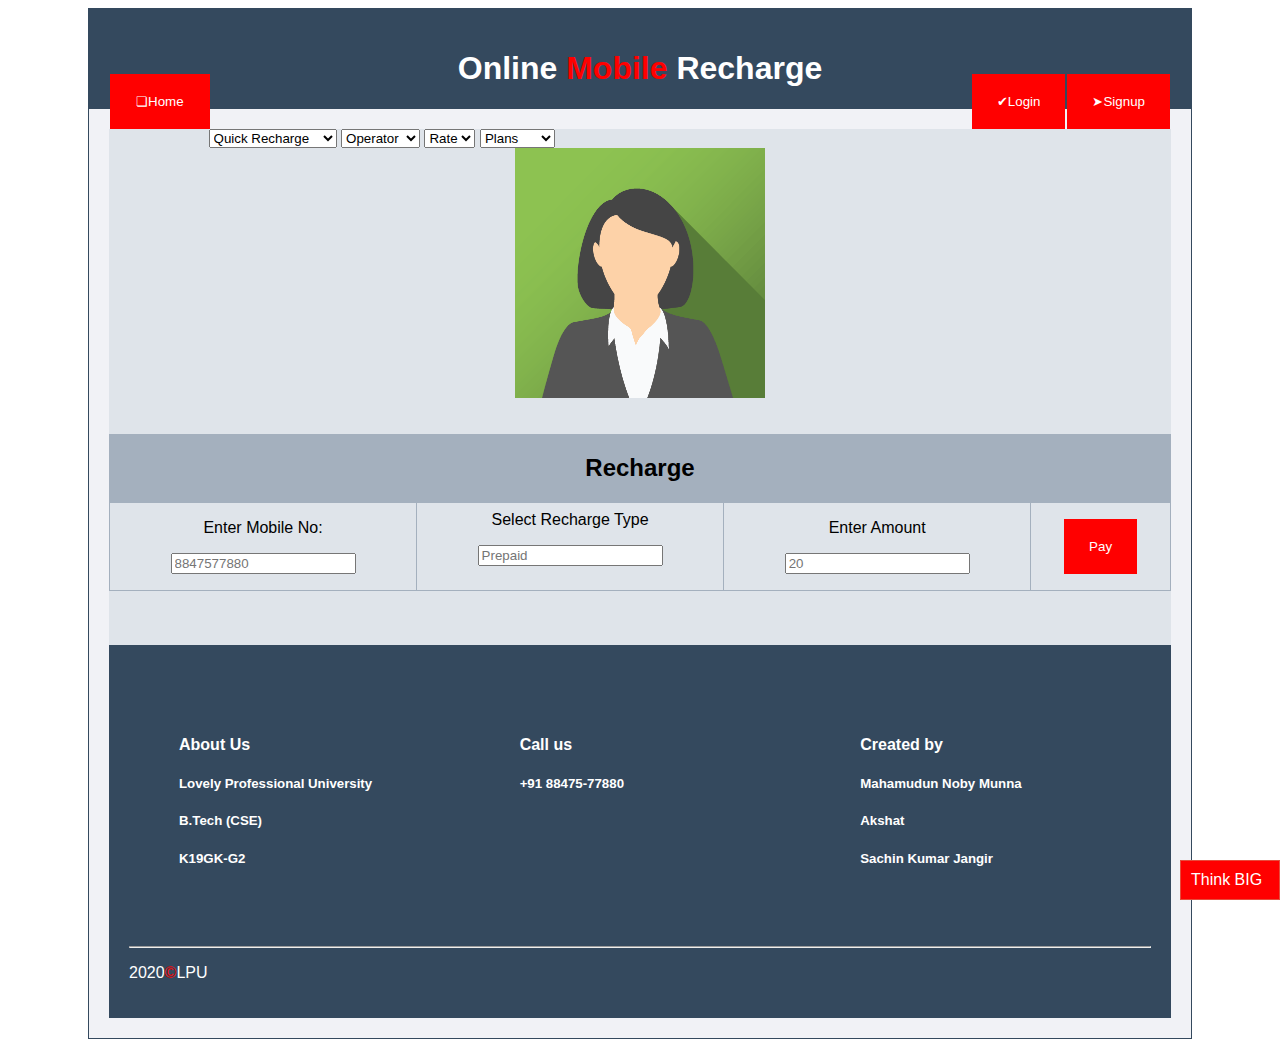
<file: Web Project/index.html>
<html>

<head>
    <title>Mobile-Recharge</title>
    <link rel="stylesheet" href="styles.css">
    <link rel="stylesheet" href="loginsignup.css">
    <meta name="viewport" content="width=device-width, initial-scale=1">
<link rel="shortcut icon" href="akshatr.jpg"></link>
</head>

<body>
    <div class="coverbody">

        <div class="header">
            <center>
                <h1>Online <font color="red">Mobile</font> Recharge</h1>
            </center>
        </div>

        <div class="navbarfrist">
            <div class="topnav-left">
                <button onclick "index.html"><span>&#10063;</span>Home</button>
            </div>

            <div class="topnav-right">
                <button onclick="document.getElementById('id02').style.display='block'" style="width:auto;"><span>&#10148;</span>Signup</button>
                <div id="id02" class="modal">

                    <form class="modal-content animate" action="action_signup.html" method="post">
                        <div class="imgcontainer">
                            <span onclick="document.getElementById('id02').style.display='none'" class="close" title="Close Modal">&times;</span>
                        </div>

                        <div class="container">
                            <h1>Sign Up</h1>
                            <p>Please fill in this form to create an account.</p>
                            <hr>

                            <label for="email"><b>Email</b></label>
                            <input type="text" placeholder="Enter Email" name="email" required>

                            <label for="psw"><b>Password</b></label>
                            <input type="password" placeholder="Enter Password" name="psw" required>

                            <label for="psw-repeat"><b>Repeat Password</b></label>
                            <input type="password" placeholder="Repeat Password" name="psw-repeat" required>

                            <div class="clearfix">
                                <button onclick="myFunction(1)">Sign Up</a> </button>
                            </div>

                        </div>
                    </form>
                </div>
            </div>

            <div class="topnav-right">
                <button onclick="document.getElementById('id01').style.display='block'" style="width:auto;"><span>&#10004;</span>Login</button>

                <div id="id01" class="modal">

                    <form class="modal-content animate" action="action_login.html" method="post">
                        <div class="imgcontainer">
                            <span onclick="document.getElementById('id01').style.display='none'" class="close" title="Close Modal">&times;</span>
                            <img src="img_avatar2.png" alt="Avatar" class="avatar">
                        </div>

                        <div class="container">
                            <label for="uname"><b>Username</b></label>
                            <input type="text" placeholder="Enter Username" name="uname" required>

                            <label for="psw"><b>Password</b></label>
                            <input type="password" placeholder="Enter Password" name="psw" required>

                            <input type="checkbox" checked="checked" name="remember"> Remember me

                            <button onclick="myFunction(2)">Log In</button>
                            <a href="#">Forgot password?</a>
                        </div>
                    </form>
                </div>

            </div>
        </div>

        <div class="mainbody">
            <div class="topall">
		<div class="row">
<div class="col-md-4">
<select>
<option>Quick Recharge</option>
<option>Post paid</option>
<option>Pre paid</option>
<option>Post or pre</option>
<option>Special Recharge</option>
</select>
<select>
<option>Operator</option>
<option>Vodafone</option>
<option>Jio</option>
<option>Airtel</option>
<option>Idea</option>
</select>
<select>
<option>Rate</option>
<option>100</option>
<option>200</option>
<option>300</option>
<option>400</option>
</select>
<select>
<option>Plans</option>
<option>Talk time</option>
<option>Internet</option>
<option>IST</option>
<option>SMS</option>
</select>
  <center><img src="img_avatar2.png" alt="Profile-Picture" height="250" width="250"></center>
</div>
            </div>

            </br>
            </br>

            <table>
                <div class="topall">
                    <div class="navbar">
                        <h2><center>Recharge</center></h2>
                    </div>

                    <tr>
                        <td>
                            <center>
                                <p>Enter Mobile No:</p>
                                <input type="name" placeholder="8847577880" maxlength="10">
                                <center>
                        </td>

                        <td>
                            <center>
                                <p>Select Recharge Type</p>
                                <form action="/action_page.php">
                                    <input list="browsers" name="browser" placeholder="Prepaid">
                                    <datalist id="browsers">
                                        <option value="Postpaid">
                                            <option value="Prepaid">
                                                <option value="Pre Or Post">
                                                    <option value="Special Recharge">
                                    </datalist>
                                </form>
                                <center>
                        </td>

                        <td>
                            <center>
                                <p>Enter Amount</p>
                                <input type="name" placeholder="20">
                                <center>
                        </td>

                        <td>
                            <center>
                                <button onclick="document.getElementById('id03').style.display='block'" style="width:auto;">Pay</button>
                                <div id="id03" class="modal">

										<form class="modal-content animate" action="action_pay.html" method="post">
                                        <div class="imgcontainer">
                                            <span onclick="document.getElementById('id03').style.display='none'" class="close" title="Close Modal">&times;</span>
                                        </div>

                                        <div class="container">

                                            <label for="psw"><b>Agent Pin</b></label>
                                            <input type="password" placeholder="Pin" name="psw" required>
                                            <button onclick="myFunction(3)">Pay</button>
											<p id="demo"></p>
                                        </div>
                                </div>
                                <center>
                        </td>

                    </tr>

                </div>
            </table>

            </br>
            </br>
            </br>
        </div>

        <div class="footer">

            <div class="frl">
                <div class="fr-cr">
                    <h4><p>About Us</p></h4>
                    <h5><p>Lovely Professional University</p></h5>
                    <h5><p>B.Tech (CSE)</p></h5>
                    <h5> <p>K19GK-G2</p></h5>

                </div>

                <div class="fr-cr">
                    <h4><p>Call us</p></h4>
                    <h5>+91 88475-77880</h5>
                </div>

                <div class="fr-cr">
                    <h4><p>Created by</p></h4>
                    <h5><p>Mahamudun Noby Munna</p></h5>
                    <h5><p>Akshat</p></h5>
                    <h5><p>Sachin Kumar Jangir</p></h5>
                </div>
            </div>
            <hr>
            <p>
                <left>2020<font color="red">©</font>LPU</left>
            </p>

            <div class="fixed">Think BIG</div>
        </div>

    </div>

    <script>
        // Get the modal
        var modal = document.getElementById('id01');

        // When the user clicks anywhere outside of the modal, close it
        window.onclick = function(event) {
            if (event.target == modal) {
                modal.style.display = "none";
            }
        }
    </script>
    <script>
        // Get the modal
        var modal = document.getElementById('id02');

        // When the user clicks anywhere outside of the modal, close it
        window.onclick = function(event) {
            if (event.target == modal) {
                modal.style.display = "none";
            }
        }
    </script>
    <script>
        // Get the modal
        var modal = document.getElementById('id03');

        // When the user clicks anywhere outside of the modal, close it
        window.onclick = function(event) {
            if (event.target == modal) {
                modal.style.display = "none";
            }
        }
    </script>
	
<script>
function myFunction(1) {
  var txt;
  var r = confirm("Press a button");
  if (r == true) {
    txt = "Pay successful";
  } else {
    txt = "Pay unsuccessful";
  }
  document.getElementById("demo").innerHTML = txt;
}
<script>
function myFunction(2) {
  var txt;
  var r = confirm("Press a button");
  if (r == true) {
    txt = "Pay successful";
  } else {
    txt = "Pay unsuccessful";
  }
  document.getElementById("demo").innerHTML = txt;
}
<script>
function myFunction(3) {
  var txt;
  var r = confirm("Press a button");
  if (r == true) {
    txt = "Pay successful";
  } else {
    txt = "Pay unsuccessful";
  }
  document.getElementById("demo").innerHTML = txt;
}
</script>
</body>

</html>
</file>
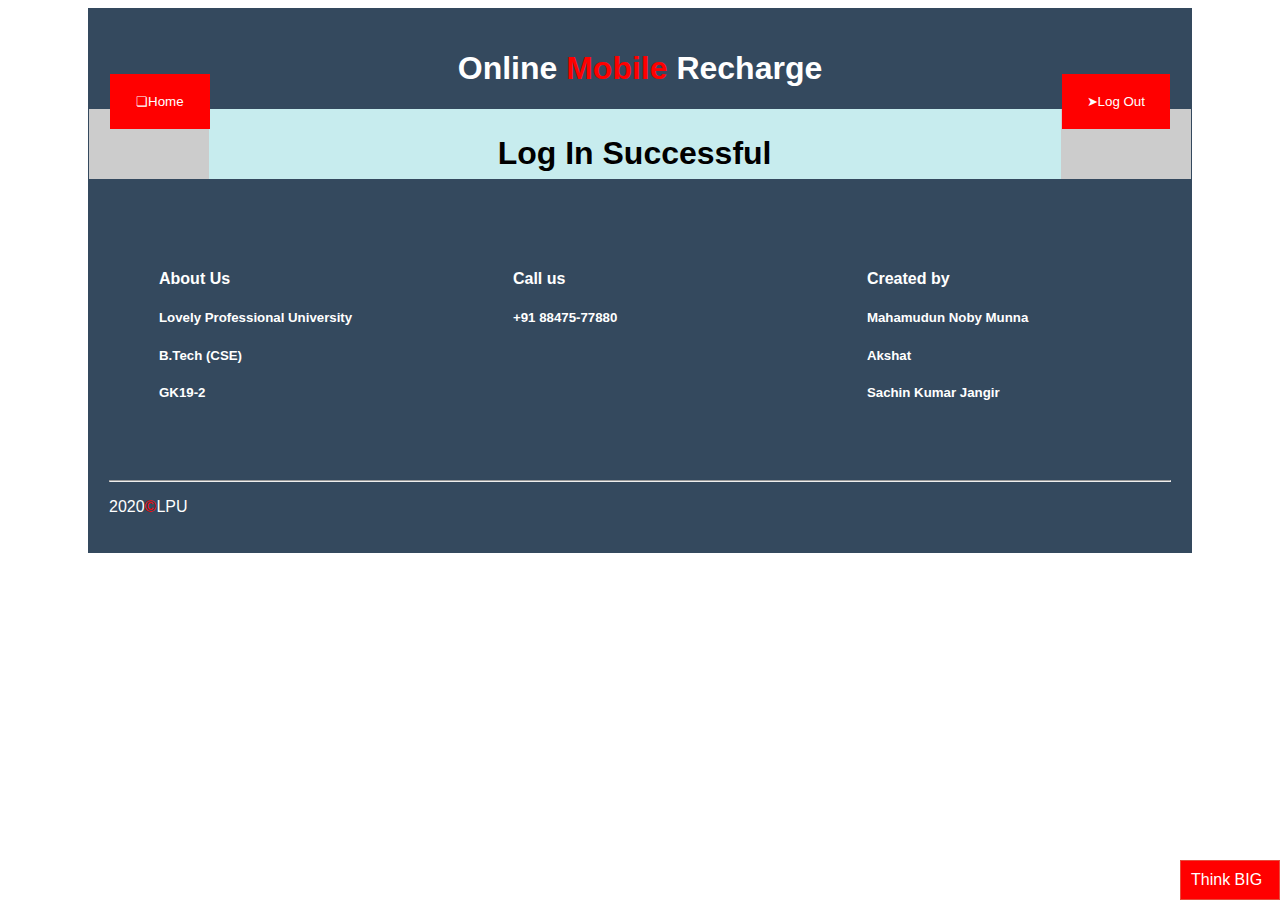
<file: Web Project/action_login.html>
<html>

<head>
    <title>Mobile-Recharge</title>
    <link rel="stylesheet" href="styles.css">
    <link rel="stylesheet" href="loginsignup.css">
    <meta name="viewport" content="width=device-width, initial-scale=1">
</head>

<body>
    <div class="coverbody">

        <div class="header">
            <center>
                <h1>Online <font color="red">Mobile</font> Recharge</h1>
            </center>
        </div>

        <div class="navbarfrist">
            <div class="topnav-left">
                <a href="index.html"><button onclick "index.html"><span>&#10063;</span>Home</button></a>
            </div>

            <div class="topnav-right">
                <a href="index.html"><button onclick="index.html" style="width:auto;"><span>&#10148;</span>Log Out</button></a>
            </div>

         
        </div>

        
		
		<div class="lsp"><center><h1>Log In Successful</h1></center></div>
		

        <div class="footer">

            <div class="frl">
                <div class="fr-cr">
                    <h4><p>About Us</p></h4>
                    <h5><p>Lovely Professional University</p></h5>
                    <h5><p>B.Tech (CSE)</p></h5>
                    <h5> <p>GK19-2</p></h5>

                </div>

                <div class="fr-cr">
                    <h4><p>Call us</p></h4>
                    <h5>+91 88475-77880</h5>
                </div>

                <div class="fr-cr">
                    <h4><p>Created by</p></h4>
                    <h5><p>Mahamudun Noby Munna</p></h5>
                    <h5><p>Akshat</p></h5>
                    <h5><p>Sachin Kumar Jangir</p></h5>
                </div>
            </div>
            <hr>
            <p>
                <left>2020<font color="red">©</font>LPU</left>
            </p>

            <div class="fixed">Think BIG</div>
        </div>

    </div>

    <script>
        // Get the modal
        var modal = document.getElementById('id01');

        // When the user clicks anywhere outside of the modal, close it
        window.onclick = function(event) {
            if (event.target == modal) {
                modal.style.display = "none";
            }
        }
    </script>

	
<script>
function myFunction(1) {
  var txt;
  var r = confirm("Press a button");
  if (r == true) {
    txt = "Pay successful";
  } else {
    txt = "Pay unsuccessful";
  }
  document.getElementById("demo").innerHTML = txt;
}
</body>

</html>
</file>
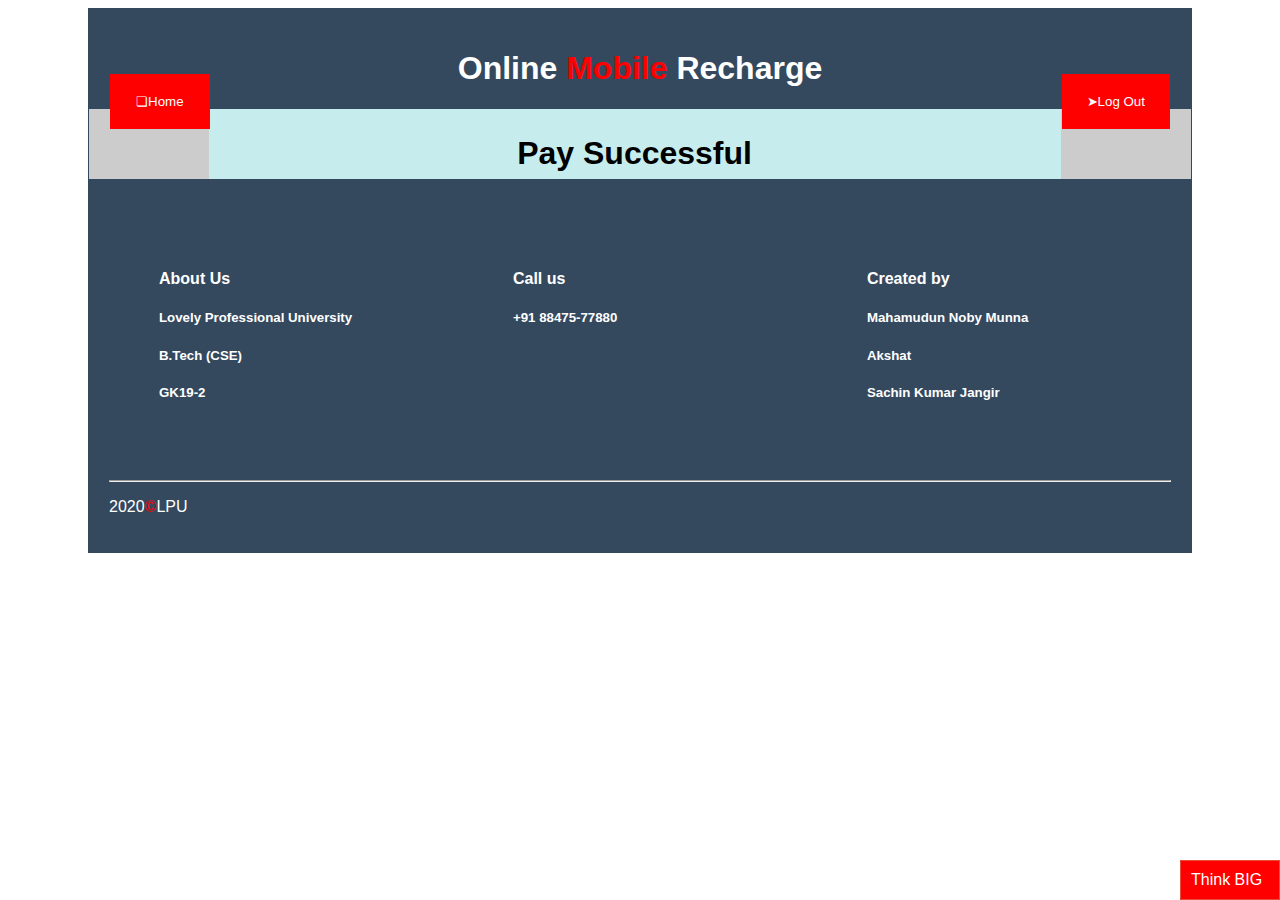
<file: Web Project/action_pay.html>
<html>

<head>
    <title>Mobile-Recharge</title>
    <link rel="stylesheet" href="styles.css">
    <link rel="stylesheet" href="loginsignup.css">
    <meta name="viewport" content="width=device-width, initial-scale=1">
</head>

<body>
    <div class="coverbody">

        <div class="header">
            <center>
                <h1>Online <font color="red">Mobile</font> Recharge</h1>
            </center>
        </div>

        <div class="navbarfrist">
            <div class="topnav-left">
               <a href="index.html"> <button onclick "index.html"><span>&#10063;</span>Home</button></a>
            </div>

            <div class="topnav-right">
                <a href="index.html"><button onclick="index.html" style="width:auto;"><span>&#10148;</span>Log Out</button></a>
            </div>

         
        </div>

        
		
		<div class="lsp"><center><h1>Pay Successful</h1></center></div>
		

        <div class="footer">

            <div class="frl">
                <div class="fr-cr">
                    <h4><p>About Us</p></h4>
                    <h5><p>Lovely Professional University</p></h5>
                    <h5><p>B.Tech (CSE)</p></h5>
                    <h5> <p>GK19-2</p></h5>

                </div>

                <div class="fr-cr">
                    <h4><p>Call us</p></h4>
                    <h5>+91 88475-77880</h5>
                </div>

                <div class="fr-cr">
                    <h4><p>Created by</p></h4>
                    <h5><p>Mahamudun Noby Munna</p></h5>
                    <h5><p>Akshat</p></h5>
                    <h5><p>Sachin Kumar Jangir</p></h5>
                </div>
            </div>
            <hr>
            <p>
                <left>2020<font color="red">©</font>LPU</left>
            </p>

            <div class="fixed">Think BIG</div>
        </div>

    </div>

    <script>
        // Get the modal
        var modal = document.getElementById('id01');

        // When the user clicks anywhere outside of the modal, close it
        window.onclick = function(event) {
            if (event.target == modal) {
                modal.style.display = "none";
            }
        }
    </script>

	
<script>
function myFunction(1) {
  var txt;
  var r = confirm("Press a button");
  if (r == true) {
    txt = "Pay successful";
  } else {
    txt = "Pay unsuccessful";
  }
  document.getElementById("demo").innerHTML = txt;
}
</body>

</html>
</file>
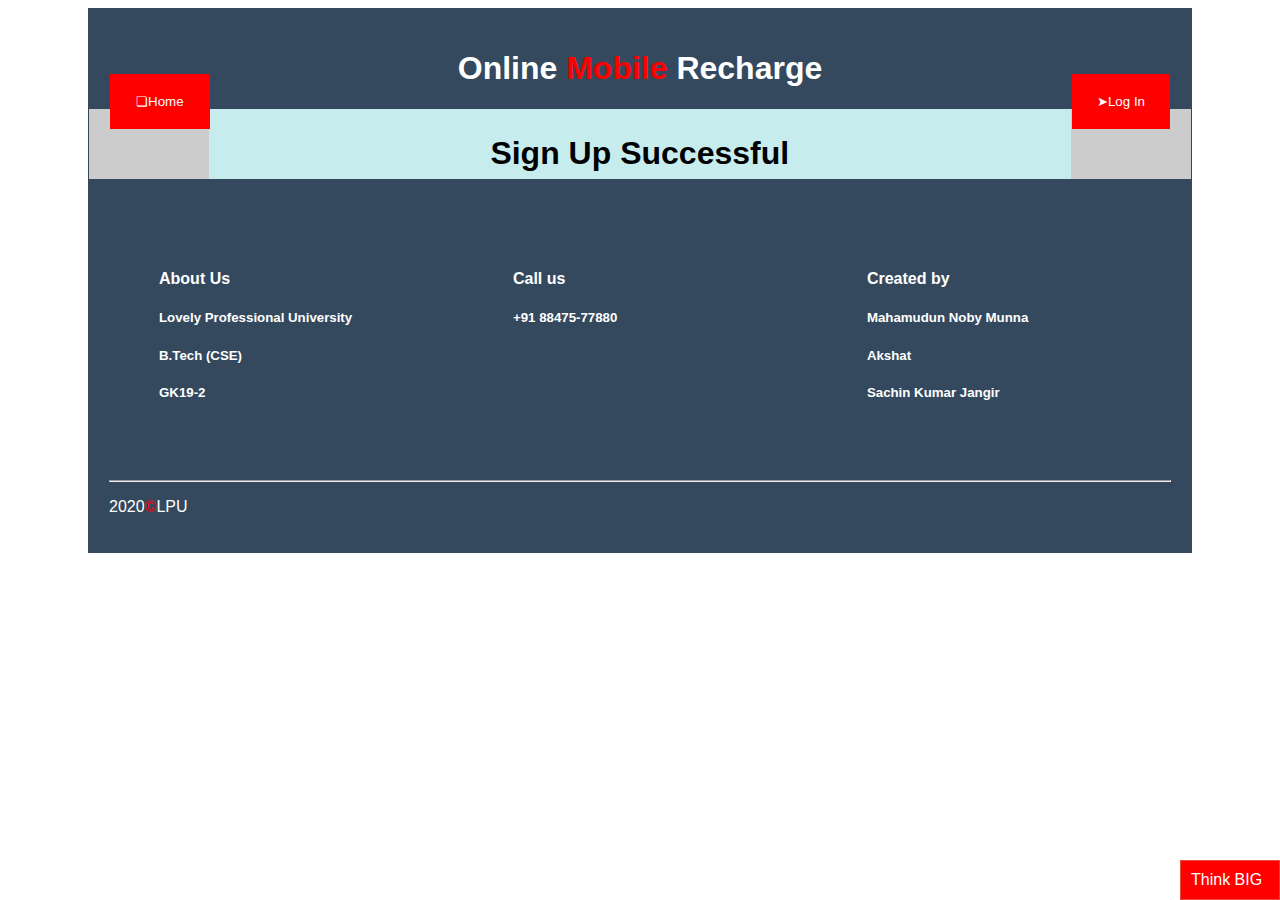
<file: Web Project/action_signup.html>
<html>

<head>
    <title>Mobile-Recharge</title>
    <link rel="stylesheet" href="styles.css">
    <link rel="stylesheet" href="loginsignup.css">
    <meta name="viewport" content="width=device-width, initial-scale=1">
</head>

<body>
    <div class="coverbody">

        <div class="header">
            <center>
                <h1>Online <font color="red">Mobile</font> Recharge</h1>
            </center>
        </div>

        <div class="navbarfrist">
            <div class="topnav-left">
                <a href="index.html"><button onclick "index.html"><span>&#10063;</span>Home</button></a>
            </div>

            <div class="topnav-right">
                <a href="index.html"><button onclick="index.html" style="width:auto;"><span>&#10148;</span>Log In</button></a>
            </div>

         
        </div>

        
		
		<div class="lsp"><center><h1>Sign Up Successful</h1></center></div>
		

        <div class="footer">

            <div class="frl">
                <div class="fr-cr">
                    <h4><p>About Us</p></h4>
                    <h5><p>Lovely Professional University</p></h5>
                    <h5><p>B.Tech (CSE)</p></h5>
                    <h5> <p>GK19-2</p></h5>

                </div>

                <div class="fr-cr">
                    <h4><p>Call us</p></h4>
                    <h5>+91 88475-77880</h5>
                </div>

                <div class="fr-cr">
                    <h4><p>Created by</p></h4>
                    <h5><p>Mahamudun Noby Munna</p></h5>
                    <h5><p>Akshat</p></h5>
                    <h5><p>Sachin Kumar Jangir</p></h5>
                </div>
            </div>
            <hr>
            <p>
                <left>2020<font color="red">©</font>LPU</left>
            </p>

            <div class="fixed">Think BIG</div>
        </div>

    </div>

    <script>
        // Get the modal
        var modal = document.getElementById('id01');

        // When the user clicks anywhere outside of the modal, close it
        window.onclick = function(event) {
            if (event.target == modal) {
                modal.style.display = "none";
            }
        }
    </script>

	
<script>
function myFunction(1) {
  var txt;
  var r = confirm("Press a button");
  if (r == true) {
    txt = "Pay successful";
  } else {
    txt = "Pay unsuccessful";
  }
  document.getElementById("demo").innerHTML = txt;
}
</body>

</html>
</file>
<file: Web Project/styles.css>
body {
    background-color: white;
}

.header {
    padding: 20px;
    text-align: center;
    height: 50px;
    color: white;
    background-color: #34495e;
}

.footer {
    padding: 20px;
    color: white;
    background-color: #34495e;
}

* {
    box-sizing: border-box;
}

.fr-cr {
    float: left;
    width: 33.33%;
    padding: 50px;
}

.frl::after {
    content: "";
    clear: both;
    display: table;
}

.fixed {
    position: fixed;
    bottom: 0;
    right: 0;
    width: 100px;
    border: 1px solid #e74c3c;
    padding: 10px;
    background-color: red;
    color: white;
}

.mainbody {
    padding: 20px;
    background-color: #f1f2f6;
}

.coverbody {
    border: 1px solid #34495e;
    margin: 0px 80px 0px 80px;
    background-color: #ccc;
}

table {
    border-collapse: collapse;
    width: 100%;
}

th {
    border: 1px solid #57606f;
    text-align: left;
    padding: 8px;
    background-color: #a4b0be;
}

td {
    background-color: #dfe4ea;
    border: 1px solid #a4b0be;
    text-align: left;
    padding: 8px;
}

li {
    text-align: left;
    padding: 12px;
}

.topall {
    background-color: #dfe4ea;
    border: #a4b0be;
}

.navbarfrist {
    padding: 14px 20px;
    text-align: center;
    height: 50px;
    background-color: #34495e;
}

.navbar {
    overflow: hidden;
    background-color: #a4b0be;
}

.navbar a {
    float: left;
    font-size: 16px;
    color: white;
    text-align: center;
    padding: 14px 16px;
    text-decoration: none;
    background-color: red;
}

.navbar a:hover,
.dropdown:hover .dropbtn {
    background-color: green;
}

.topnav-right {
    float: right;
}

.topnav-left {
    float: left;
}

.button {
    background-color: green;
    /* Green */
    border: none;
    color: white;
    padding: 16px 32px;
    text-align: center;
    text-decoration: none;
    display: inline-block;
    font-size: 16px;
    margin: 4px 2px;
    transition-duration: 0.4s;
    cursor: pointer;
}

.button1 {
    background-color: red;
    color: white;
}

.button1:hover {
    background-color: green;
    color: white;
}


.lsp {
    overflow: hidden;
    background-color: #c7ecee;
	height: 70px;
	padding: 5px;
}
</file>
<file: Web Project/loginsignup.css>
body {
    font-family: Arial, Helvetica, sans-serif;
}

input[type=text],
input[type=password] {
    width: 100%;
    padding: 12px 20px;
    margin: 8px 0;
    display: inline-block;
    border: 1px solid #ccc;
    box-sizing: border-box;
}

button {
    background-color: red;
    color: white;
    padding: 20px 25px;
    margin: 1px;
    border: none;
    cursor: pointer;
    width: 100%;
}

button:hover {
    background-color: green;
}

.imgcontainer {
    text-align: center;
    margin: 24px 0 12px 0;
    position: relative;
}

img.avatar {
    width: 40%;
    border-radius: 50%;
}

.container {
    padding: 60px;
}

span.psw {
    float: right;
    padding-top: 16px;
}

.modal {
    display: none;
    position: fixed;
    z-index: 1;
    left: 0;
    top: 0;
    width: 100%;
    height: 100%;
    overflow: auto;
    background-color: rgb(0, 0, 0);
    background-color: rgba(0, 0, 0, 0.4);
    padding-top: 60px;
}

.modal-content {
    background-color: #fefefe;
    margin: 5% auto 15% auto;
    border: 1px solid #888;
    width: 30%;
}

.close {
    position: absolute;
    right: 25px;
    top: 0;
    color: #000;
    font-size: 35px;
    font-weight: bold;
}

.close:hover,
.close:focus {
    color: red;
    cursor: pointer;
}

.animate {
    -webkit-animation: animatezoom 0.6s;
    animation: animatezoom 0.6s
}

@-webkit-keyframes animatezoom {
    from {
        -webkit-transform: scale(0)
    }
    to {
        -webkit-transform: scale(1)
    }
}

@keyframes animatezoom {
    from {
        transform: scale(0)
    }
    to {
        transform: scale(1)
    }
}

@media screen and (max-width: 300px) {
    span.psw {
        display: block;
        float: none;
    }
}
</file>
